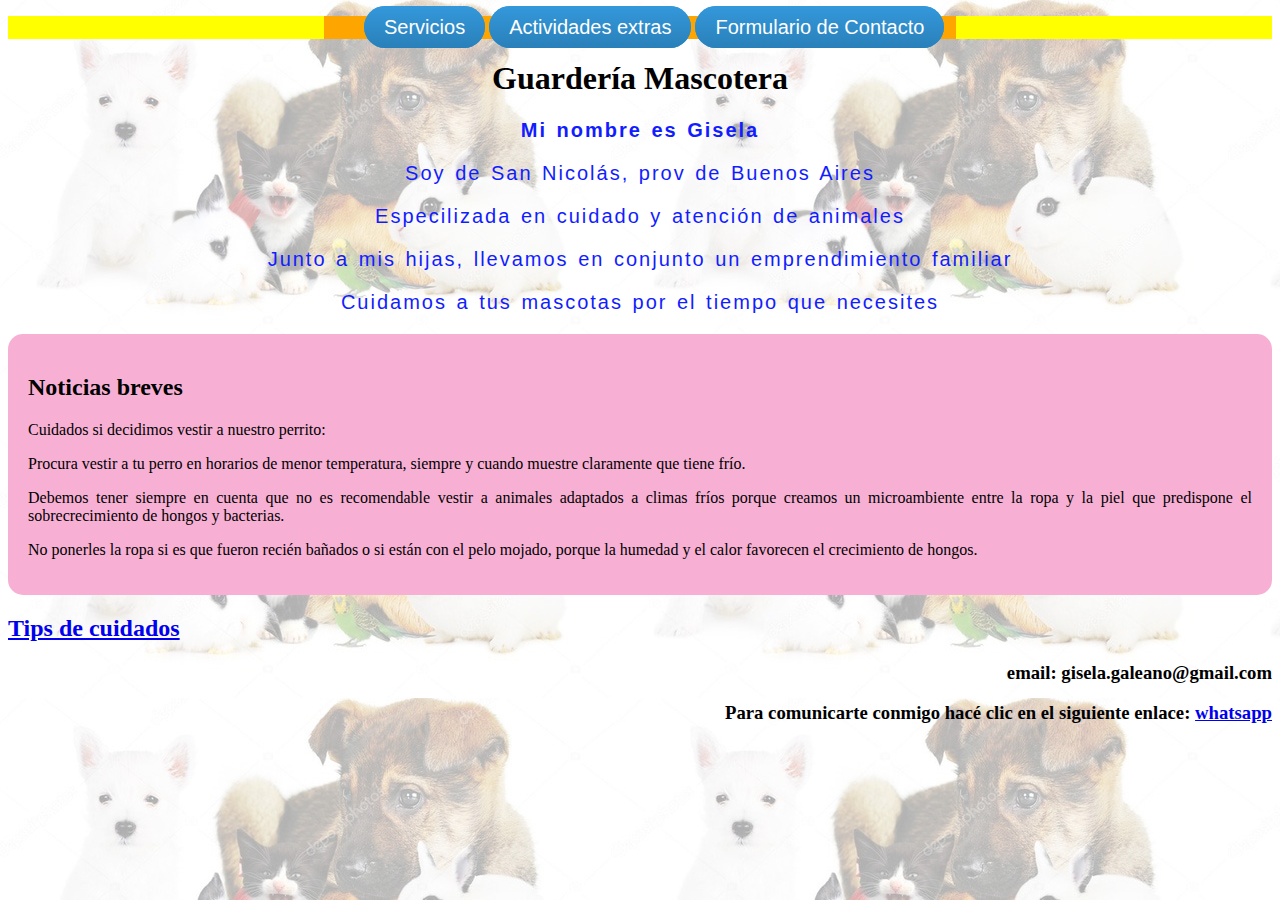
<file: index.html>
<!DOCTYPE html>
<html lang="en">

<head>
    <meta http-equiv="X-UA-Compatible" content="IE=edge">
    <link rel="stylesheet" href="style4.css">
    <title>Guardería Mascotera</title>

</head>

<body>

    <header>
        <nav>
            <ul>
                <li><a href="servicios.html" class="btn">Servicios</a></li>
                <li><a href="actividades extras.html" class="btn">Actividades extras</a></li>
                <li><a href="contactoformulario.html" class="btn">Formulario de Contacto</a></li>
            </ul>
        </nav>
    </header>

    <main>

        <div id="principal">
            <h1> Guardería Mascotera</h1>

            <p class="textoespecial"> <b> Mi nombre es Gisela</p></b>
            <p class="textoespecial"> Soy de San Nicolás, prov de Buenos Aires </p>
            <p class="textoespecial">Especilizada en cuidado y atención de animales</p>
            <p class="textoespecial">Junto a mis hijas, llevamos en conjunto un emprendimiento familiar</p>
            <p class="textoespecial"> Cuidamos a tus mascotas por el tiempo que necesites</p>
        </div>

    </main>
    <aside>
        <p>
        <h2>Noticias breves</h2>
        </p>
        <p>Cuidados si decidimos vestir a nuestro perrito: </p>
        <p> Procura vestir a tu perro en horarios de menor temperatura, siempre y cuando muestre claramente que tiene
            frío.</p>
        <p> Debemos tener siempre en cuenta que no es recomendable vestir a animales adaptados a climas fríos porque
            creamos un microambiente entre la ropa y la piel que predispone el sobrecrecimiento de hongos y bacterias.
        </p>
        <p>No ponerles la ropa si es que fueron recién bañados o si están con el pelo mojado, porque la humedad y el
            calor favorecen el crecimiento de hongos.</p>

    </aside>


    <a href="https://www.muyinteresante.es/mascotas/fotos/los-productos-basicos-para-el-cuidado-de-mi-perro"> <h2>Tips de
        cuidados</h2></a>
        <script>alert ("Bienvenidos a mi sitio mascotero");</script>
</body>

<Footer>
    <p><h3> email: gisela.galeano@gmail.com</h3></p>
    <p><h3>Para comunicarte conmigo hacé clic en el siguiente enlace: <a href="https://api.whatsapp.com/send?phone=3364536955"
            Class="btn-wsp" target="_blank">whatsapp</h3></a></p>

</Footer>

</div>

</html>
</file>
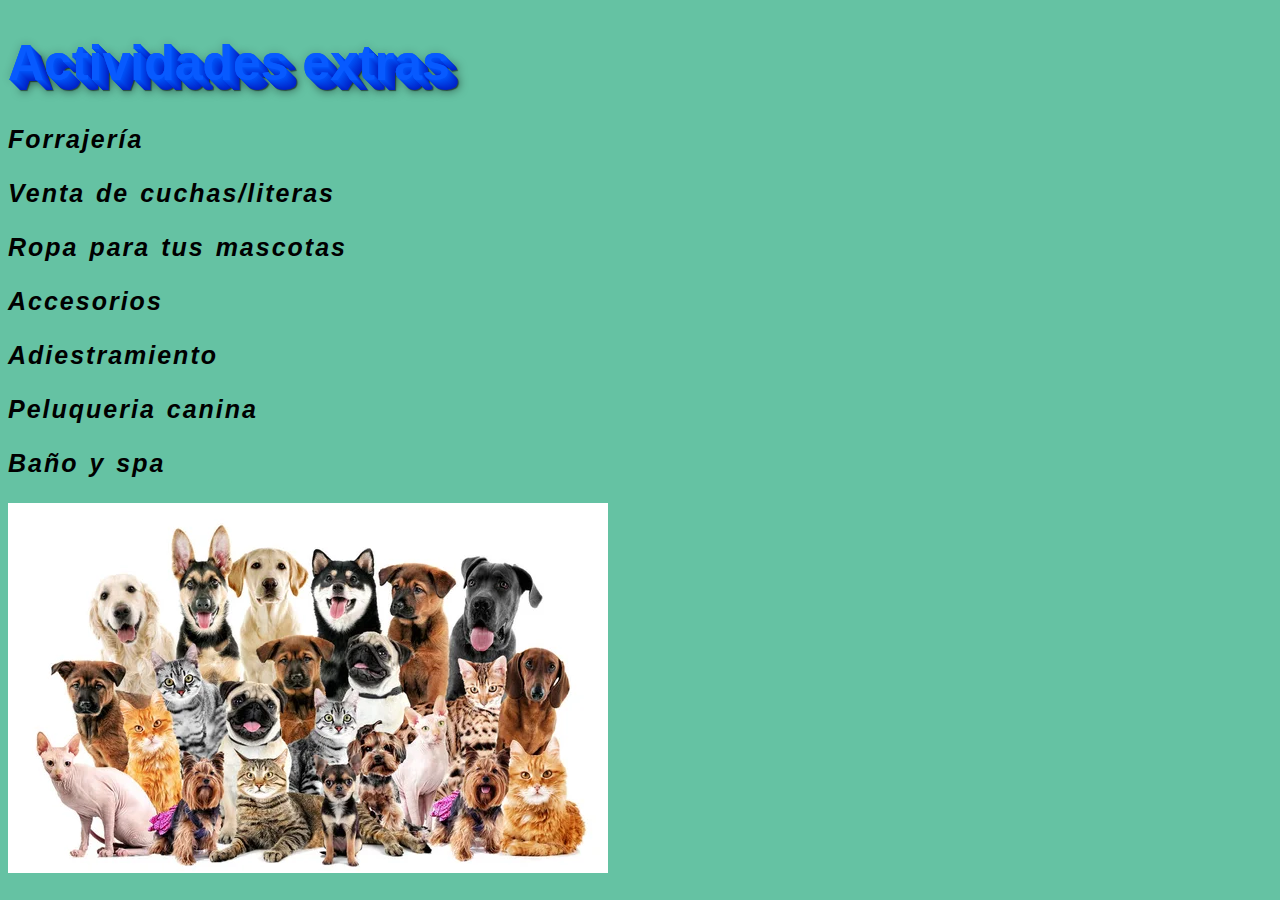
<file: actividades extras.html>
<!DOCTYPE html>
<html lang="en">
<head>
    <meta charset="UTF-8">
    <meta http-equiv="X-UA-Compatible" content="IE=edge">
    <meta name="viewport" content="width=device-width, initial-scale=1.0">
    <title>Document</title>
<link rel="stylesheet" href="style7.css"> 
</head>
<body>
   
    <h1 class="css-3d-text">Actividades extras</h1>
    <p>Forrajería</p>
    <p>Venta de cuchas/literas</p>
    <p>Ropa para tus mascotas</p>
    <p>Accesorios</p>
    <p>Adiestramiento</p>
    <p>Peluqueria canina</p>
    <p>Baño y spa</p>





    <img src="mascotas1.jpg" alt="mascotas felices">
</file>
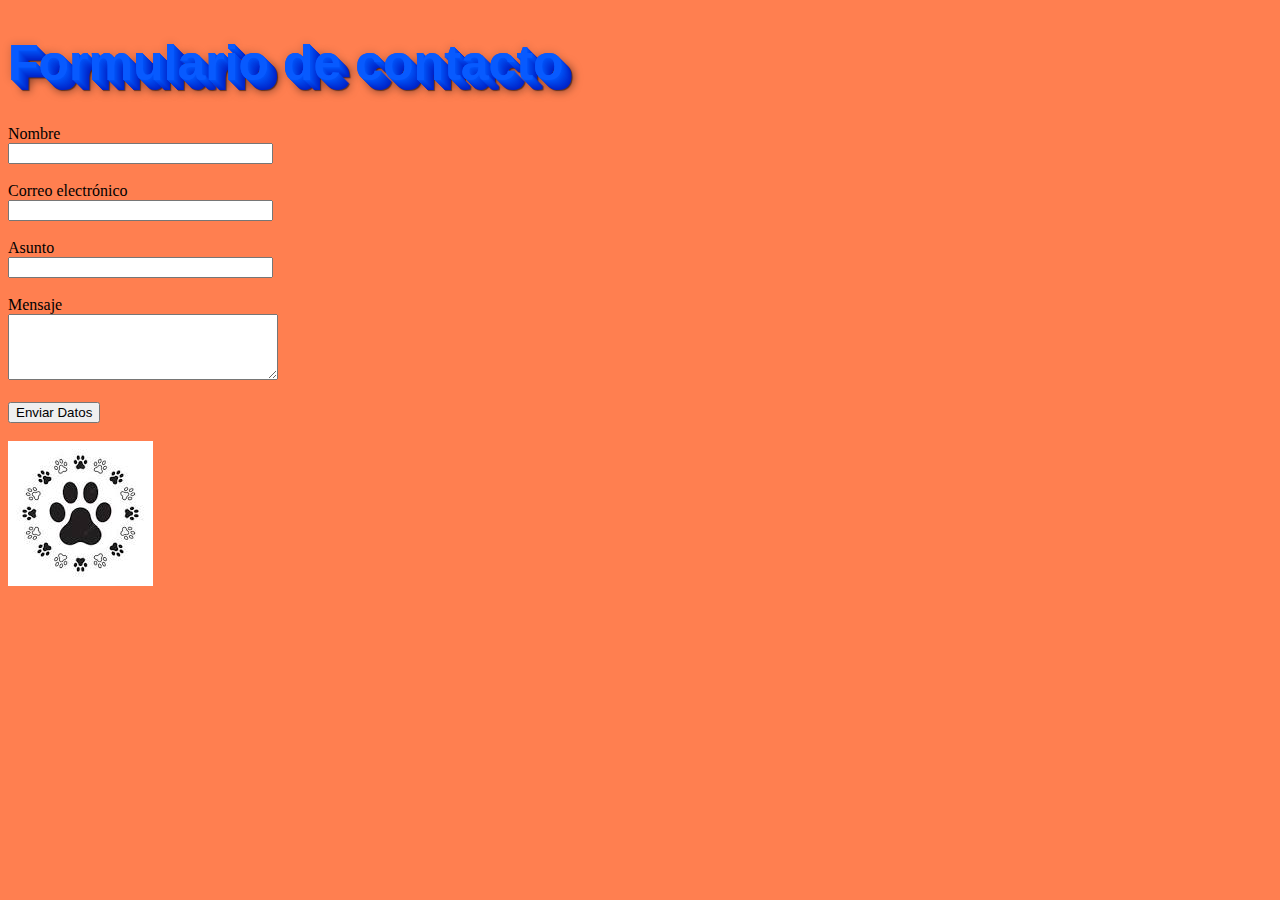
<file: contactoformulario.html>
<!DOCTYPE html>
<html lang="en">
<head>
    <meta charset="UTF-8">
    <meta http-equiv="X-UA-Compatible" content="IE=edge">
    <meta name="viewport" content="width=device-width, initial-scale=1.0">
    <title>Document</title>
</head>
<link rel="stylesheet" href="style6.css">
<body>

    <h1 class="css-3d-text">Formulario de contacto</h1>
    

<form action="" class="form-register">
    Nombre <br><input type="text" name="nombre" size="30" required>
    <br>
    <br>
    Correo electrónico <br> <input type="email" size="30" name="email">
    <br>
    <br>
    Asunto <br> <input type="text" name="asunto" size="30" required>
    <br>
    <br>
    Mensaje <br> <textarea rows="4" cols="31" name="comentario"></textarea>
    <br>
    <br>
    <input type="submit" value="Enviar Datos" class="boton1"> <br>
    <br>


<img src="mascotas3.jpg" alt="huellitas">
</file>
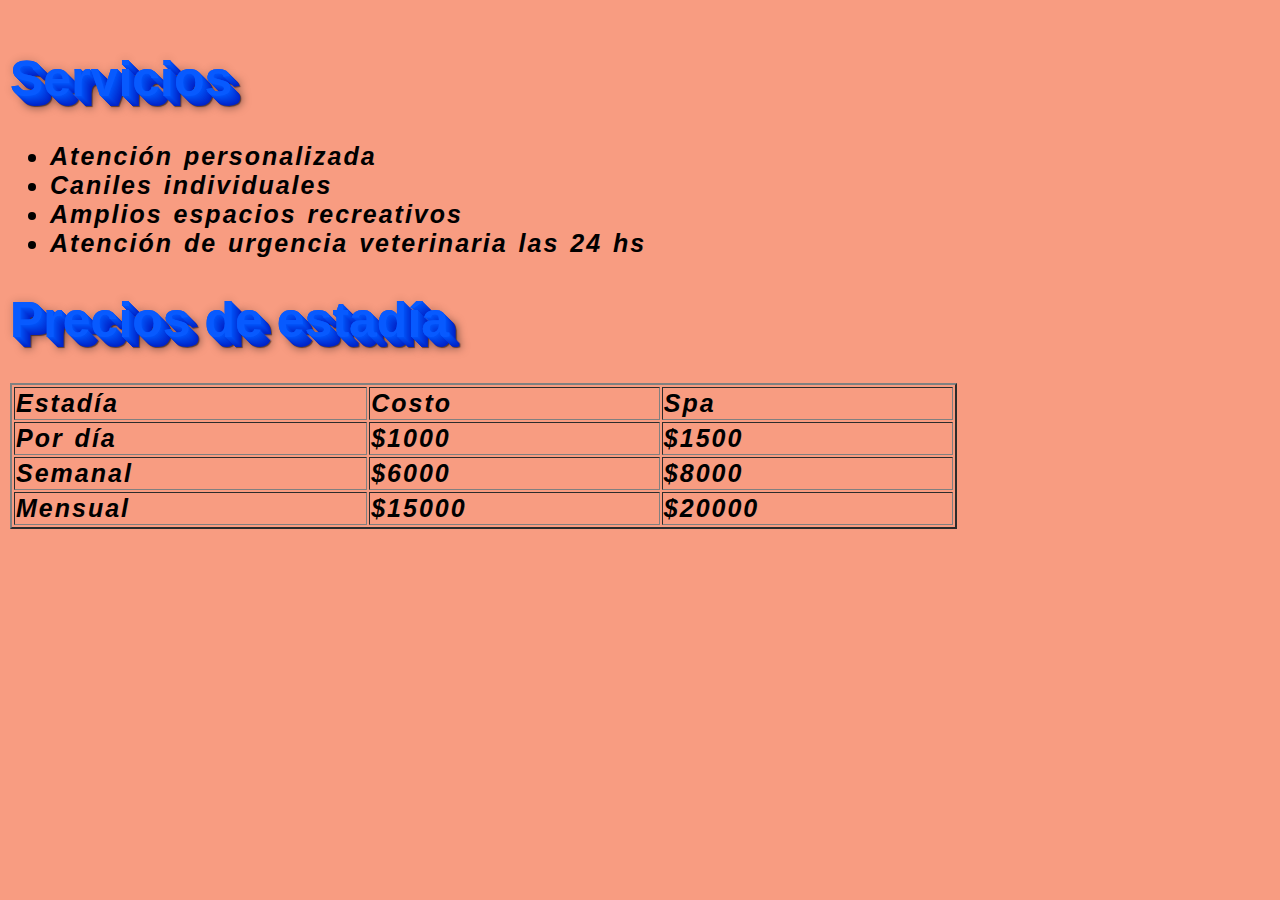
<file: servicios.html>
<!DOCTYPE html>
<html lang="en">
<head>
    <meta charset="UTF-8">
    <meta http-equiv="X-UA-Compatible" content="IE=edge">
    <meta name="viewport" content="width=device-width, initial-scale=1.0">
    <title>Document</title>
    <link rel="stylesheet" href="style5.css">
</head>
<body>
    <div id="servicios">
        <h1 class="css-3d-text">Servicios</h1>
        <ul>
            <li>Atención personalizada</li>
            <li>Caniles individuales</li>
            <li>Amplios espacios recreativos</li> 
            <li>Atención de urgencia veterinaria las 24 hs</li>
        </ul>
    
    <table border="2" >
        <h1 class="css-3d-text">Precios de estadía</h1>
        <tr>
         <td>Estadía</td>
            <td>Costo</td>
            <td>Spa</td>
        </tr>
        
        <td>Por día</td>
        <td>$1000</td>
        <td>$1500</td>
        <tr>
        <td>Semanal</td>
        <td>$6000</td>
        <td>$8000</td>
        </tr>
        <td>Mensual</td>
        <td>$15000</td>
        <Td>$20000</Td>
        </tr>
        </table>
    </div>
</body>
</html>
</file>
<file: style4.css>
body
    {
    background-image:url(mascotas5.jpg) ;
    }

header
{
    width: 100%;
    background-color: yellow;
}

header ul li
    {display:inline;list-style-type: none;}

nav
{
    margin:0px auto;
    background-color: orange;
    width: 50%;
}

aside
    {
        width: 600; height: 300;
        padding: 20px;
        background-color: rgb(247, 176, 212); 
        border-radius: 15px;
        text-align: justify;
       
    }
footer
{
    text-align: right;
}

#principal

{
    text-align: center;
}


    .btn {
        background: #3498db;
        background-image: -webkit-linear-gradient(top, #3498db, #2980b9);
        background-image: -moz-linear-gradient(top, #3498db, #2980b9);
        background-image: -ms-linear-gradient(top, #3498db, #2980b9);
        background-image: -o-linear-gradient(top, #3498db, #2980b9);
        background-image: linear-gradient(to bottom, #3498db, #2980b9);
        -webkit-border-radius: 28;
        -moz-border-radius: 28;
        border-radius: 28px;
        font-family: Arial;
        color: #ffffff;
        font-size: 20px;
        padding: 10px 20px 10px 20px;
        text-decoration: none;
      }
      
      .btn:hover {
        background: #3cb0fd;
        background-image: -webkit-linear-gradient(top, #3cb0fd, #3498db);
        background-image: -moz-linear-gradient(top, #3cb0fd, #3498db);
        background-image: -ms-linear-gradient(top, #3cb0fd, #3498db);
        background-image: -o-linear-gradient(top, #3cb0fd, #3498db);
        background-image: linear-gradient(to bottom, #3cb0fd, #3498db);
        text-decoration: none;
      }

      .textoespecial
      {
        font-family: Verdana, Geneva, sans-serif;
        font-size: 20px;
        letter-spacing: 2px;
        word-spacing: 2px;
        color: #121DFF;
        font-weight: normal;
        text-decoration: none;
        font-style: normal;
        font-variant: normal;
        text-transform: none;
        }
</file>
<file: style7.css>
body
{
    background-color: rgb(101, 194, 163);
}

p

{
    font-family: "Lucida Sans Unicode", "Lucida Grande", sans-serif;
    font-size: 25px;
    letter-spacing: 2px;
    word-spacing: 2px;
    color: #000000;
    font-weight: 700;
    text-decoration: none;
    font-style: italic;
    font-variant: normal;
    text-transform: none;
    }

    
    .css-3d-text {
        font-size: 50px;
        color: #075aff;
        font-family: "Arial Black", Gadget, sans-serif;
        text-shadow: 0px 0px 0 rgb(2,85,250),
                     1px 1px 0 rgb(-3,80,245),
                     2px 2px 0 rgb(-8,75,240),
                     3px 3px 0 rgb(-13,70,235),
                     4px 4px 0 rgb(-18,65,230),
                     5px 5px 0 rgb(-23,60,225),
                     6px 6px 0 rgb(-28,55,220),
                     7px 7px 0 rgb(-33,50,215),
                     8px 8px 0 rgb(-38,45,210),
                     9px 9px 0 rgb(-43,40,205),
                     10px 10px  0 rgb(-48,35,200),
                     11px 11px 10px rgba(0,0,0,0.6),
                     11px 11px 1px rgba(0,0,0,0.5),
                     0px 0px 10px rgba(0,0,0,.2);
     }
</file>
<file: style6.css>
body
{
    background-color: coral;
    
}

.css-3d-text {
    font-size: 50px;
    color: #075aff;
    font-family: "Arial Black", Gadget, sans-serif;
    text-shadow: 0px 0px 0 rgb(2,85,250),
                 1px 1px 0 rgb(-3,80,245),
                 2px 2px 0 rgb(-8,75,240),
                 3px 3px 0 rgb(-13,70,235),
                 4px 4px 0 rgb(-18,65,230),
                 5px 5px 0 rgb(-23,60,225),
                 6px 6px 0 rgb(-28,55,220),
                 7px 7px 0 rgb(-33,50,215),
                 8px 8px 0 rgb(-38,45,210),
                 9px 9px 0 rgb(-43,40,205),
                 10px 10px  0 rgb(-48,35,200),
                 11px 11px 10px rgba(0,0,0,0.6),
                 11px 11px 1px rgba(0,0,0,0.5),
                 0px 0px 10px rgba(0,0,0,.2);
 }
</file>
<file: style5.css>
body
    {
background-color: rgb(248, 156, 129); 
margin-left: 10px;  margin-top:50px;
  
    }
    
    #servicios table
    {
        width: 75%;
    }

#servicios li

{
    font-family: "Lucida Sans Unicode", "Lucida Grande", sans-serif;
    font-size: 25px;
    letter-spacing: 2px;
    word-spacing: 2px;
    color: #000000;
    font-weight: 700;
    text-decoration: none;
    font-style: italic;
    font-variant: normal;
    text-transform: none;
    }

#servicios td

    {
        font-family: "Lucida Sans Unicode", "Lucida Grande", sans-serif;
        font-size: 25px;
        letter-spacing: 2px;
        word-spacing: 2px;
        color: #000000;
        font-weight: 700;
        text-decoration: none;
        font-style: italic;
        font-variant: normal;
        text-transform: none;
        }
    

        .css-3d-text {
            font-size: 50px;
            color: #075aff;
            font-family: "Arial Black", Gadget, sans-serif;
            text-shadow: 0px 0px 0 rgb(2,85,250),
                         1px 1px 0 rgb(-3,80,245),
                         2px 2px 0 rgb(-8,75,240),
                         3px 3px 0 rgb(-13,70,235),
                         4px 4px 0 rgb(-18,65,230),
                         5px 5px 0 rgb(-23,60,225),
                         6px 6px 0 rgb(-28,55,220),
                         7px 7px 0 rgb(-33,50,215),
                         8px 8px 0 rgb(-38,45,210),
                         9px 9px 0 rgb(-43,40,205),
                         10px 10px  0 rgb(-48,35,200),
                         11px 11px 10px rgba(0,0,0,0.6),
                         11px 11px 1px rgba(0,0,0,0.5),
                         0px 0px 10px rgba(0,0,0,.2);
         }
</file>
